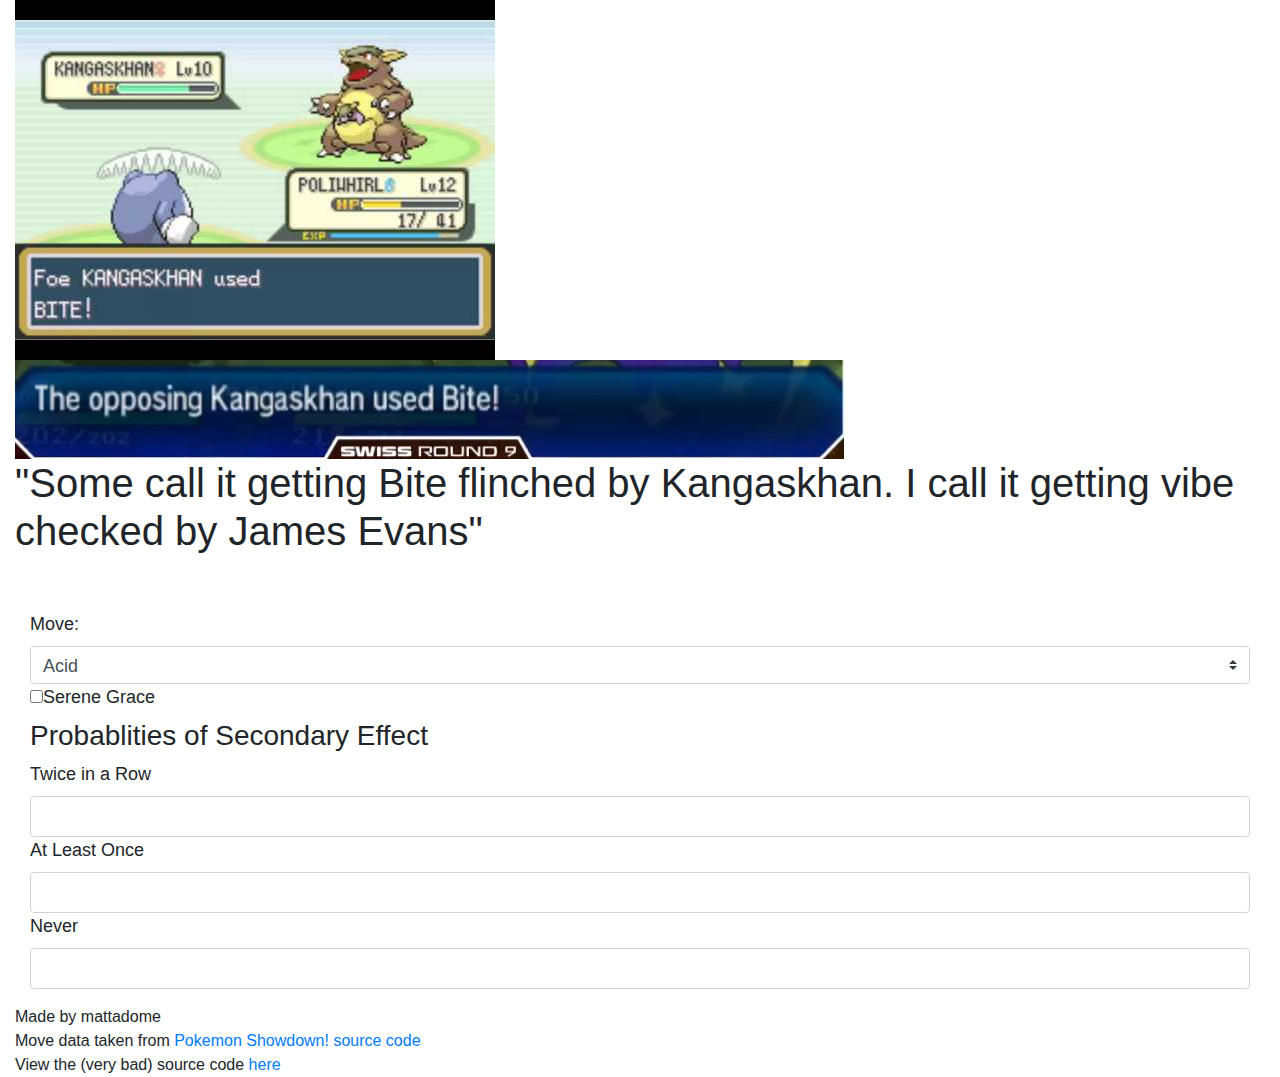
<file: index.html>
<!DOCTYPE html>
<html>

<head>
    <meta charset="utf-8">
    <title>Double Hit Calculator</title>
    <link rel="stylesheet" href="https://maxcdn.bootstrapcdn.com/bootstrap/4.1.3/css/bootstrap.min.css">
    <link rel ="stylesheet" type="text/css" href="css/styles.css">
    <script src="https://ajax.googleapis.com/ajax/libs/jquery/3.3.1/jquery.min.js"></script>
    <script src="https://cdnjs.cloudflare.com/ajax/libs/popper.js/1.14.3/umd/popper.min.js"></script>
    <script src="https://maxcdn.bootstrapcdn.com/bootstrap/4.1.3/js/bootstrap.min.js"></script>
    <script src ="https://stackpath.bootstrapcdn.com/bootstrap/4.3.1/js/bootstrap.bundle.min.js"> </script>

</head>

<body class = "container-fluid">

	 <header> <img src="images/bite.jpg" alt="vibe check"><br> <img src ="images/kang used bite 2.jpg">
	 	<h1>"Some call it getting Bite flinched by Kangaskhan. I call it getting vibe checked by James Evans"</h1>
        
        <br> <br> 
     </header>
	 

<form class="calcprob" id="calcprob">
	 
	 <div class="container-fluid" id ="selectmoves">
                        <label for="move-select">Move:</label>
                        <select class="browser-default custom-select" id="move-select">
                        </select>
                    </div>
                    <div class ="container-fluid checkbox" id = "sereneGraceModifier">
                        <label><input type="checkbox" id = "sereneGrace" value="">Serene Grace</label>
                    </div>
                    </form>


<div class ="container-fluid" id ="calculation">
                    <h3> Probablities of Secondary Effect</h3>
                    <p>
                    <label for= "txt-twicerow">Twice in a Row</label> 
                    <input type="text" class = "form-control  " id="txt-twicerow" placeholder="" readonly>
                    <label for= "txt-atleastonce">At Least Once</label>
                    <input type="text" class = "form-control "  id="txt-atleastonce" placeholder="" readonly>
                    <label for= "txt-never">Never</label>
                    <input type="text" class = "form-control "  id="txt-never" placeholder="" readonly>
                    </p></div>






</body>





<footer>
Made by mattadome
<br>
Move data taken from <a href="https://github.com/Zarel/Pokemon-Showdown" >Pokemon Showdown! source code</a>
<br>
View the (very bad) source code <a href="https://github.com/mattadome/doublehit-calc">here</a>
</footer>
<script src="js/calculator.js"></script>
<script src="js/moves.js"></script>


</html>
</file>
<file: css/styles.css>
body{
	
	padding: 0;

}
header{
	margin:0;
	
}

label{
	font-size: 18px;
}
select{
	font-size: 18px;
}
.form-control{
	font-size: 18px;;
}

input[readonly].form-control{
	background-color:white;
  }
</file>
